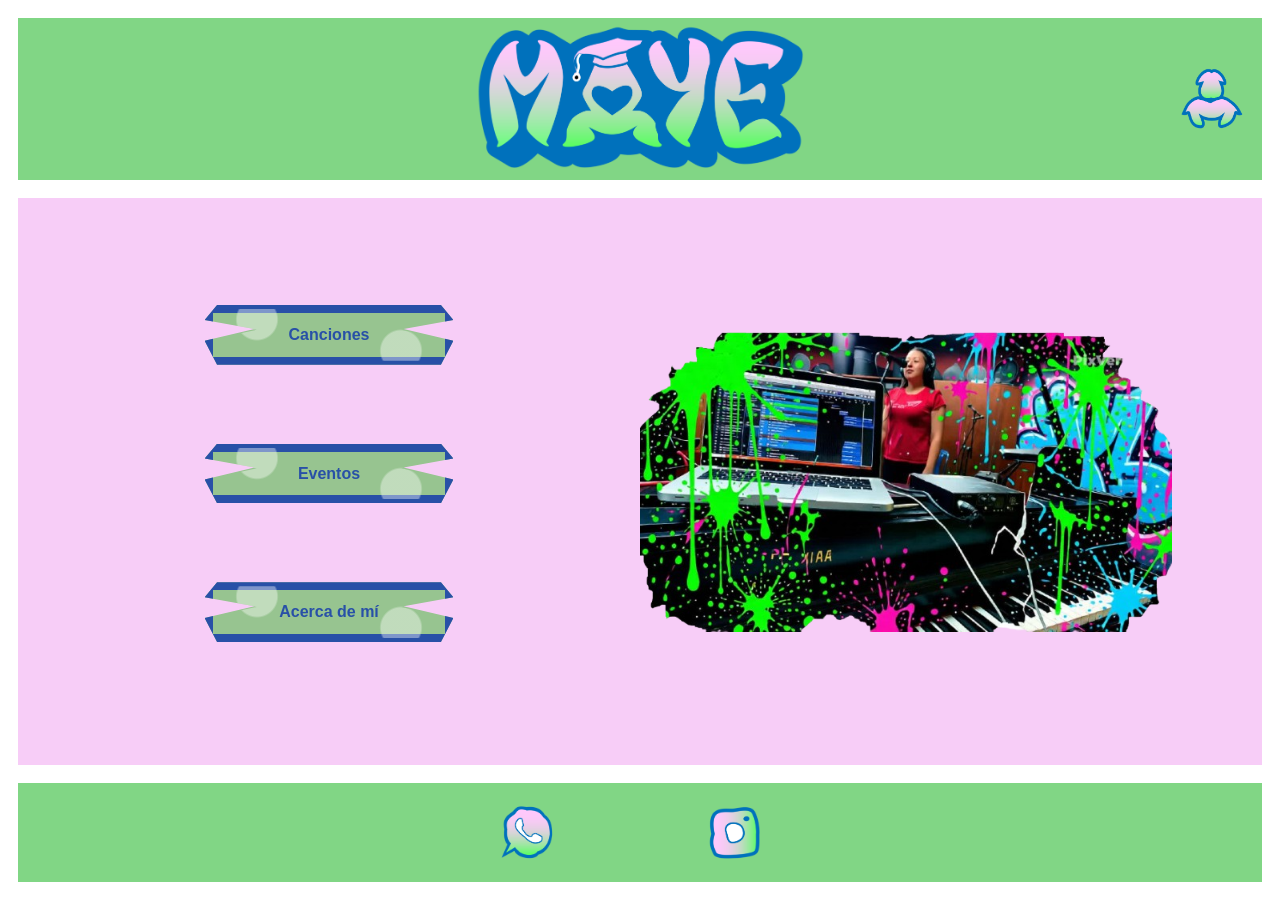
<file: index.html>
<!DOCTYPE html>
<html lang="es">
    <head>
        <link rel="stylesheet" href="b_css/1_estilos_del_home.css"> </link>
        <!--cuando queramos forzar la recarga osea ignorar la cache del navegador, 
        le agregamos ?v=2 o cualquier numero al final del nombre del archivo css-->
        <meta charset="UTF-8"></meta>
        <meta name ="viewport" content="width=device-width,initial-scale=1.0">
        <title> Home Portafolio Maye</title>
        <script src="c_javascript/1_scripts_del_home.js"defer></script>
    </head>
    <body>
        <header>
            <div id="ContenedorLogo"> </div>
            <div id="ContenedorIconoLogin"> </div>

        </header>
        <main>
        <div id="col-left">
            <button id="btn-canciones" class="btn-rap">Canciones</button>
            <button id="btn-eventos" class="btn-rap">Eventos</button>
            <button id="btn-acerca" class="btn-rap">Acerca de mí</button>
        </div>
            <div id="ContenedorFotoCentral"></div>
        </main>
        <footer>
              <div id="ContenedorIconoWhatsapp"> </div>
              <div id="ContenedorIconoInstagram"> </div>
        </footer>
    </body>
</html>





<!--aquí va el comentario-->
<!-- Con este codigo si salen los subtitulos 

<!DOCTYPE html>
<html lang="es">
<head>
<meta charset="UTF-8">
<title>Prueba subtítulos</title>
</head>
<body>

<h2>Video con subtítulos incrustados</h2>

<video controls width="600">
    <source src="https://interactive-examples.mdn.mozilla.net/media/cc0-videos/flower.mp4" type="video/mp4">

    <track 
        kind="subtitles" 
        srclang="es" 
        label="Español" 
        default
        src="data:text/vtt;charset=utf-8,WEBVTT%0A%0A00:00.000%20--%3E%2000:02.000%0AHola,%20este%20es%20un%20subt%C3%ADtulo%20de%20prueba.%0A%0A00:02.000%20--%3E%2000:04.000%0ASi%20lees%20esto,%20los%20subt%C3%ADtulos%20funcionan.">
</video>

</body>
</html>
-->
</file>
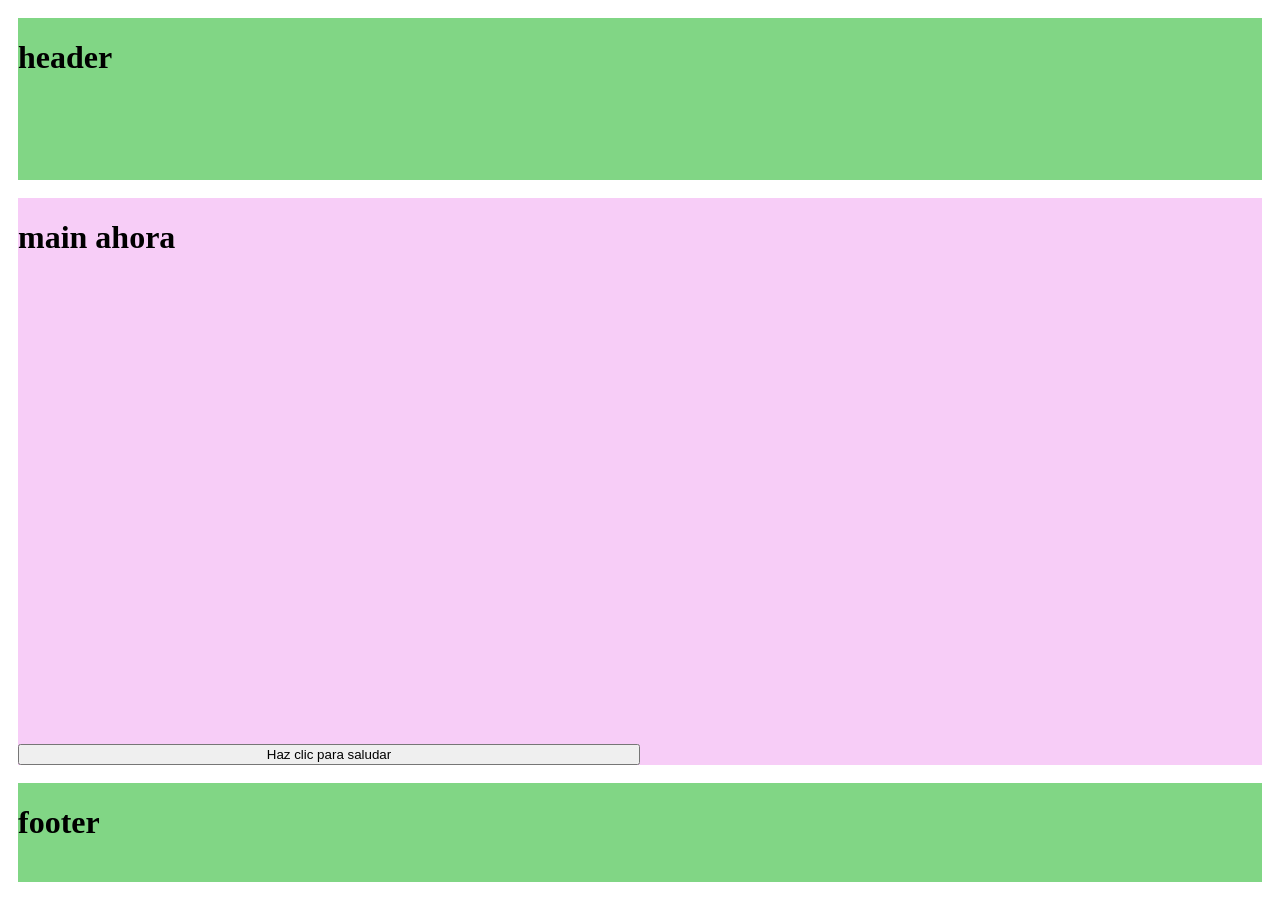
<file: codigo3/index.html>
<!DOCTYPE html>
<html lang="es">
    <head>
        <link rel = "stylesheet" href = "../b_css/1_estilos_del_home.css"></link>
        <meta charset="UTF-8"></meta>
        <meta name ="viewport" content="width=device-width,initial-scale=1.0">
        <title> Portafolio MAYE RApit </title>
        <script src="../c_javascript/1_scripts_del_home.js"defer></script>
    </head>
    <body>
        <header><h1>header</h1></header>
        <main>
                <h1>main ahora</h1>
                <div id=”contenedordelsaludodesdehtml”> </div>
                <button onclick= "metodoofuncionsaludar()"> Haz clic para saludar </button>
        </main>
        <footer><h1>footer</h1></footer>
    </body>
</html>





<!--aquí va el comentario-->
<!-- Con este codigo si salen los subtitulos 

<!DOCTYPE html>
<html lang="es">
<head>
<meta charset="UTF-8">
<title>Prueba subtítulos</title>
</head>
<body>

<h2>Video con subtítulos incrustados</h2>

<video controls width="600">
    <source src="https://interactive-examples.mdn.mozilla.net/media/cc0-videos/flower.mp4" type="video/mp4">

    <track 
        kind="subtitles" 
        srclang="es" 
        label="Español" 
        default
        src="data:text/vtt;charset=utf-8,WEBVTT%0A%0A00:00.000%20--%3E%2000:02.000%0AHola,%20este%20es%20un%20subt%C3%ADtulo%20de%20prueba.%0A%0A00:02.000%20--%3E%2000:04.000%0ASi%20lees%20esto,%20los%20subt%C3%ADtulos%20funcionan.">
</video>

</body>
</html>
-->
</file>
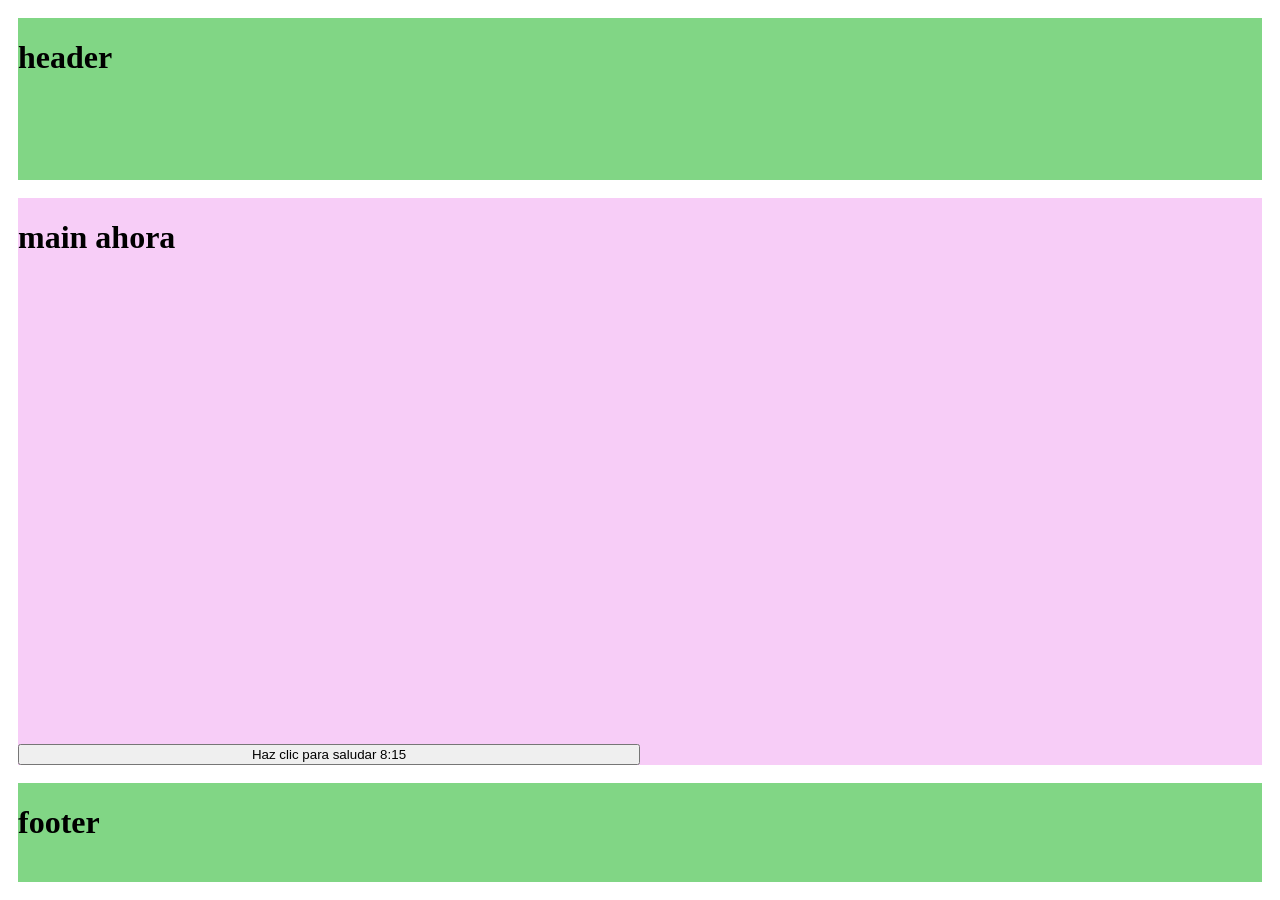
<file: codigo5/index.html>
<!DOCTYPE html>
<html lang="es">
    <head>
        <link rel = "stylesheet" href = "../b_css/1_estilos_del_home.css"></link>
        <meta charset="UTF-8"></meta>
        <meta name ="viewport" content="width=device-width,initial-scale=1.0">
        <title> Portafolio MAYE RApit </title>
        <script src="../c_javascript/1_scripts_del_home.js"defer></script>
    </head>
    <body>
        <header><h1>header</h1></header>
        <main>
                <h1>main ahora</h1>
                <div id=”contenedordelsaludodesdehtml”> </div>
                <button onclick= "metodoofuncionsaludar()"> Haz clic para saludar 8:15 </button>
        </main>
        <footer><h1>footer</h1></footer>
    </body>
</html>





<!--aquí va el comentario-->
<!-- Con este codigo si salen los subtitulos 

<!DOCTYPE html>
<html lang="es">
<head>
<meta charset="UTF-8">
<title>Prueba subtítulos</title>
</head>
<body>

<h2>Video con subtítulos incrustados</h2>

<video controls width="600">
    <source src="https://interactive-examples.mdn.mozilla.net/media/cc0-videos/flower.mp4" type="video/mp4">

    <track 
        kind="subtitles" 
        srclang="es" 
        label="Español" 
        default
        src="data:text/vtt;charset=utf-8,WEBVTT%0A%0A00:00.000%20--%3E%2000:02.000%0AHola,%20este%20es%20un%20subt%C3%ADtulo%20de%20prueba.%0A%0A00:02.000%20--%3E%2000:04.000%0ASi%20lees%20esto,%20los%20subt%C3%ADtulos%20funcionan.">
</video>

</body>
</html>
-->
</file>
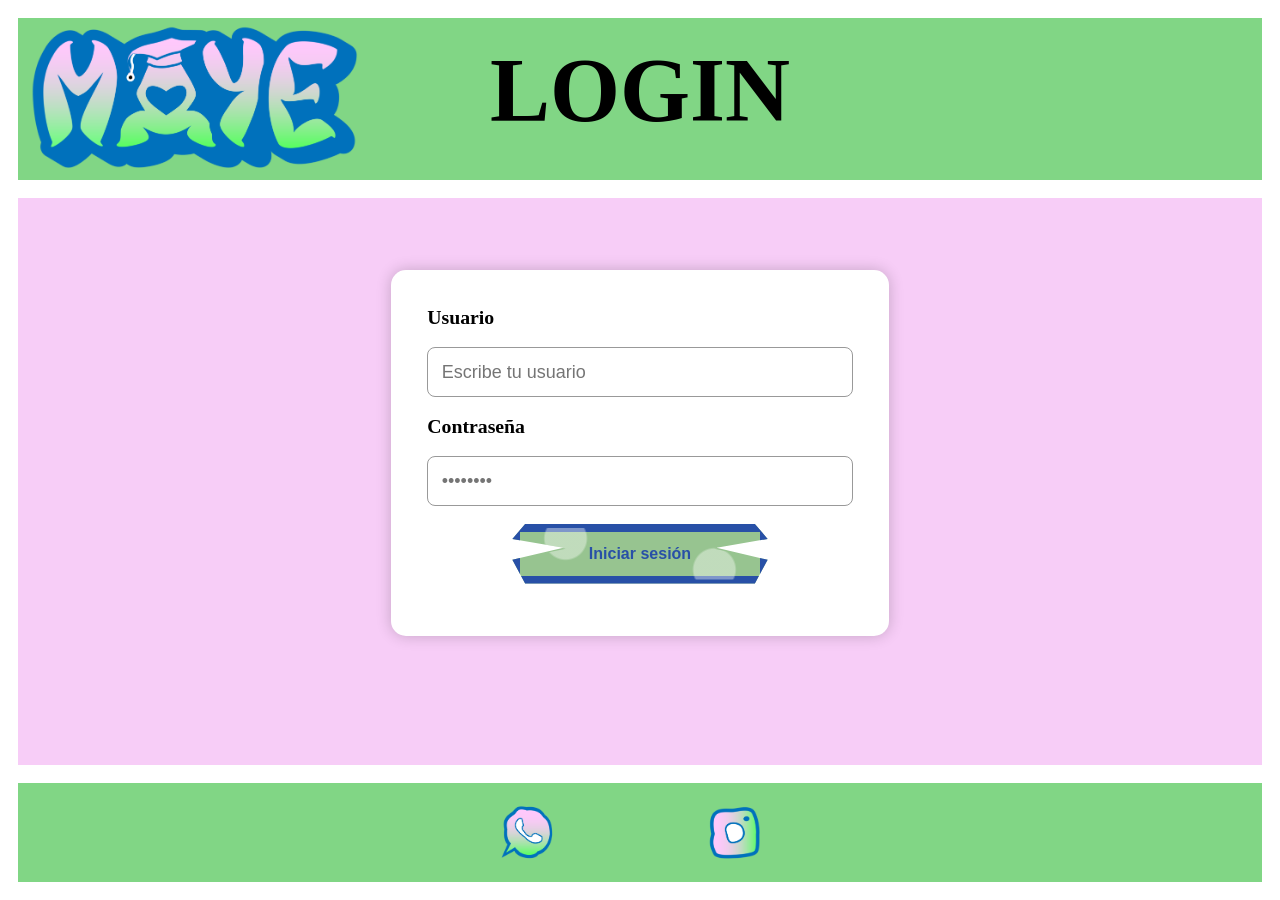
<file: a_html/2_index_del_login.html>
<!DOCTYPE html>
<html lang="es">
<head>
    <meta charset="UTF-8">
    <meta name="viewport" content="width=device-width, initial-scale=1.0">
    <title>Home / Login</title>

    <link rel="stylesheet" href="../b_css/2_estilos_del_login.css">
    <script src="../c_javascript/2_scripts_del_login.js" defer></script>
</head>

<body>

<header>
    <div id="ContenedorLogo"></div>
    <div id="ContenedorTitulo">LOGIN</div>
</header>

<main>

    <div class="login-contenedor">

        <label for="usuario">Usuario</label>
        <input type="text" id="usuario" placeholder="Escribe tu usuario">

        <label for="password">Contraseña</label>
        <input type="password" id="password" placeholder="••••••••">

        <!-- BOTÓN RAP -->
        <button id="btnLogin" class="btn-rap">
            Iniciar sesión
        </button>

    </div>

    <!-- MODAL BIENVENIDA -->
    <div id="modalBienvenida" class="modal">
        <div class="modal-contenido">
            <p id="textoBienvenida"></p>

            <!-- BOTÓN RAP -->
            <button id="btnAceptar" class="btn-rap">
                Aceptar
            </button>
        </div>
    </div>

</main>

<footer>
    <div id="ContenedorIconoWhatsapp"></div>
    <div id="ContenedorIconoInstagram"></div>
</footer>

</body>
</html>
</file>
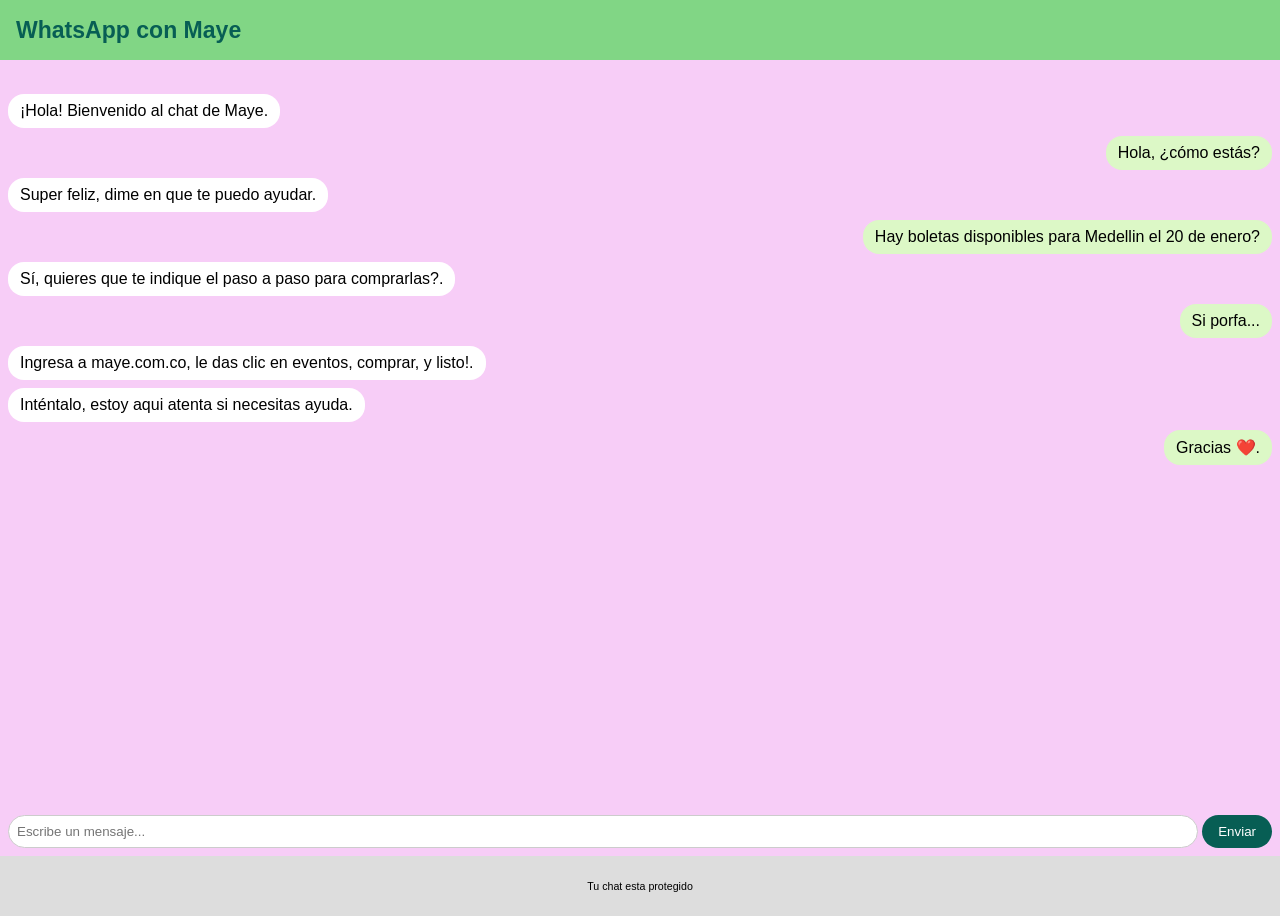
<file: a_html/3_index_del_whatsapp.html>
<!DOCTYPE html>
<html lang="es">
<head>
    <meta charset="UTF-8">
    <meta name="viewport" content="width=device-width, initial-scale=1.0">
    <title>WhatsApp - Simulación</title>
    <link rel="stylesheet" href="../b_css/3_estilos_del_whatsapp.css">
</head>
<body>
    <header>
        <div id="ContenedorLogo">WhatsApp con Maye</div>
    </header>
    <main>
        <div class="chat-header">.  </div>
        <div class="messages">
            <div class="message received">¡Hola! Bienvenido al chat de Maye.</div>
            <div class="message sent">Hola, ¿cómo estás?</div>
            <div class="message received">Super feliz, dime en que te puedo ayudar.</div>
            <div class="message sent">Hay boletas disponibles para Medellin el 20 de enero?</div>
            <div class="message received">Sí, quieres que te indique el paso a paso para comprarlas?.</div>  
            <div class="message sent">Si porfa...</div> 
            <div class="message received">Ingresa a maye.com.co, le das clic en eventos, comprar, y listo!.</div>  
            <div class="message received">Inténtalo, estoy aqui atenta si necesitas ayuda.</div>  
            <div class="message sent"> Gracias ❤️.</div> 
        </div>
        <div class="input-area">
            <input type="text" placeholder="Escribe un mensaje...">
            <button>Enviar</button>
        </div>
    </main>
    <footer>
        <small>Tu chat esta protegido</small>
    </footer>
</body>
</html>
</file>
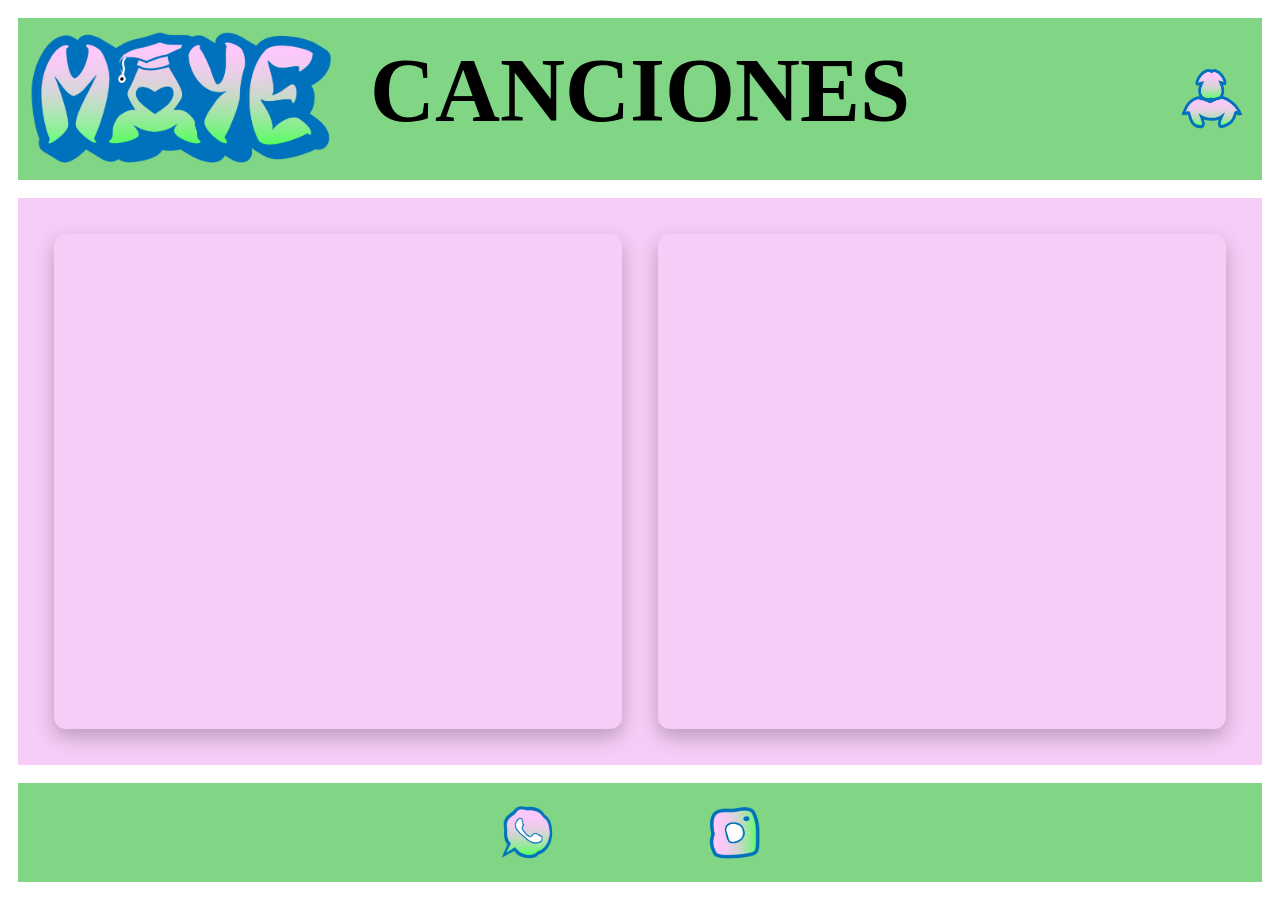
<file: a_html/4_index_de_canciones.html>
<!DOCTYPE html>
<html lang="es">
    <head>
        <link rel="stylesheet" href="../b_css/4_estilos_de_canciones.css"> </link>
        <!--cuando queramos forzar la recarga osea ignorar la cache del navegador, 
        le agregamos ?v=2 o cualquier numero al final del nombre del archivo css-->
        <meta charset="UTF-8"></meta>
        <meta name ="viewport" content="width=device-width,initial-scale=1.0">
        <title> Home/Canciones </title>
        <script src="../c_javascript/4_scripts_de_canciones.js"defer></script>
    </head>
    <body>
        <header>
            <div id="ContenedorLogo"> </div>
            <div id="ContenedorTitulo">CANCIONES</div>
            <div id="ContenedorIconoLogin"> </div>
        </header>
    <main>
        <div class="video-col">
            <iframe 
                src="https://www.youtube.com/embed/Pt0WvNINTmE"
                title="Video Canción 1"
                frameborder="0"
                allow="accelerometer; autoplay; clipboard-write; encrypted-media; gyroscope; picture-in-picture"
                allowfullscreen>
            </iframe>
        </div>

        <div class="video-col">
            <iframe 
                src="https://www.youtube.com/embed/1sXqo67Mid8"
                title="Video Canción 2"
                frameborder="0"
                allow="accelerometer; autoplay; clipboard-write; encrypted-media; gyroscope; picture-in-picture"
                allowfullscreen>
            </iframe>
        </div>
    </main>
        <footer>
              <div id="ContenedorIconoWhatsapp"> </div>
              <div id="ContenedorIconoInstagram"> </div>
        </footer>
    </body>
</html>
</file>
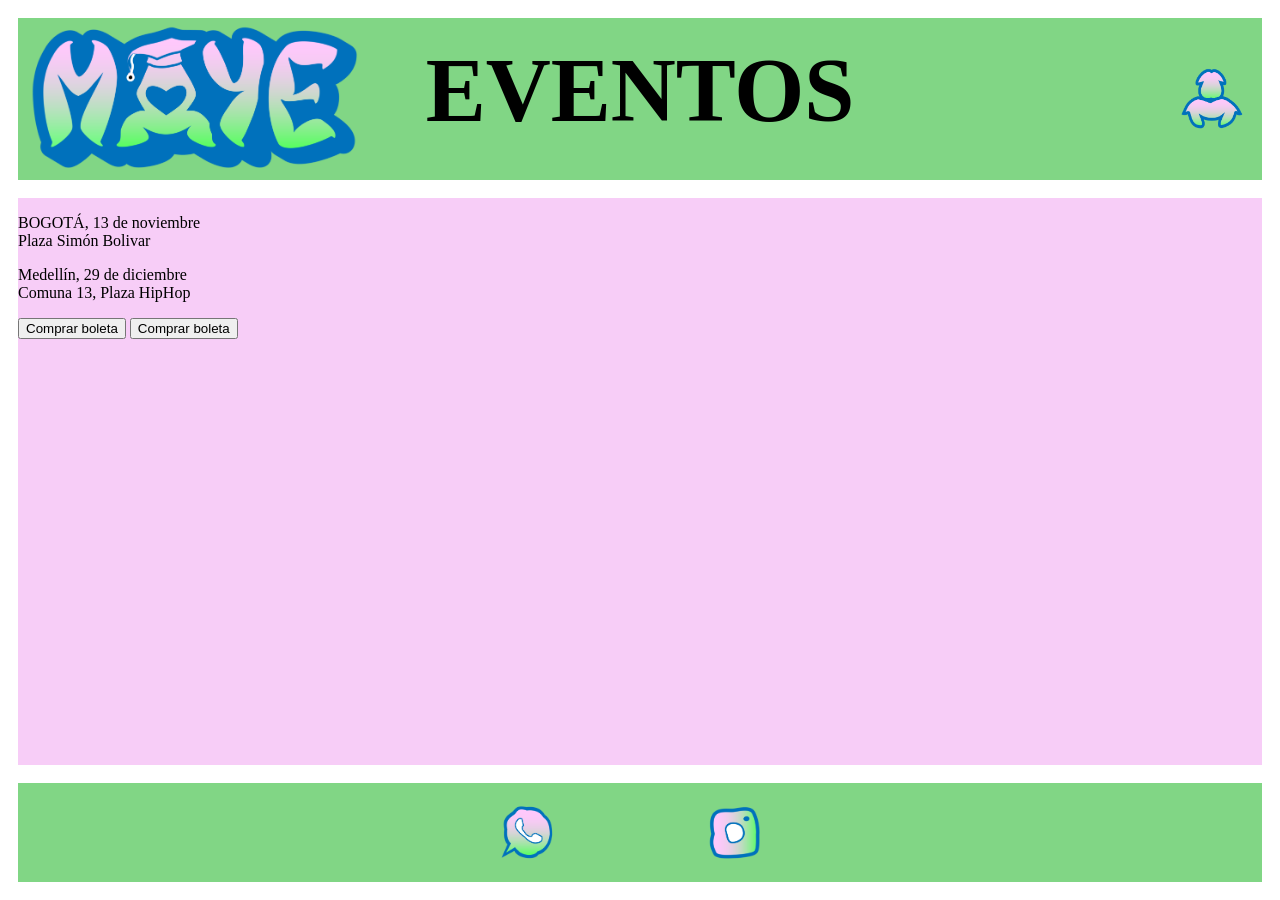
<file: a_html/5_index_de_eventos.html>
<!DOCTYPE html>
<html lang="es">
    <head>
        <link rel="stylesheet" href="../b_css/5_estilos_de_eventos.css"> </link>
        <!--cuando queramos forzar la recarga osea ignorar la cache del navegador, 
        le agregamos ?v=2 o cualquier numero al final del nombre del archivo css-->
        <meta charset="UTF-8"></meta>
        <meta name ="viewport" content="width=device-width,initial-scale=1.0">
        <title> Home/Eventos </title>
        <script src="../c_javascript/5_scripts_de_eventos.js"defer></script>
    </head>
    <body>
        <header>
            <div id="ContenedorLogo"> </div>
            <div id="ContenedorTitulo">EVENTOS</div>
            <div id="ContenedorIconoLogin"> </div>
        </header>

        <main>
            <!-- COLUMNA IZQUIERDA: TEXTOS -->
            <div id="col-left-eventos">
                <div class="evento">
                    <p>
                        BOGOTÁ, 13 de noviembre<br>
                        Plaza Simón Bolivar
                    </p>
                </div>

                <div class="evento">
                    <p>
                        Medellín, 29 de diciembre<br>
                        Comuna 13, Plaza HipHop
                    </p>
                </div>
            </div>

            <!-- COLUMNA DERECHA: BOTONES -->
            <div id="col-right-eventos">
                    <button class="btn-rap" onclick="irACarrito('bogota')">Comprar boleta</button>
                    <button class="btn-rap" onclick="irACarrito('medellin')">Comprar boleta</button>
            </div>
        </main>

        <footer>
              <div id="ContenedorIconoWhatsapp"> </div>
              <div id="ContenedorIconoInstagram"> </div>
        </footer>
    </body>
</html>
</file>
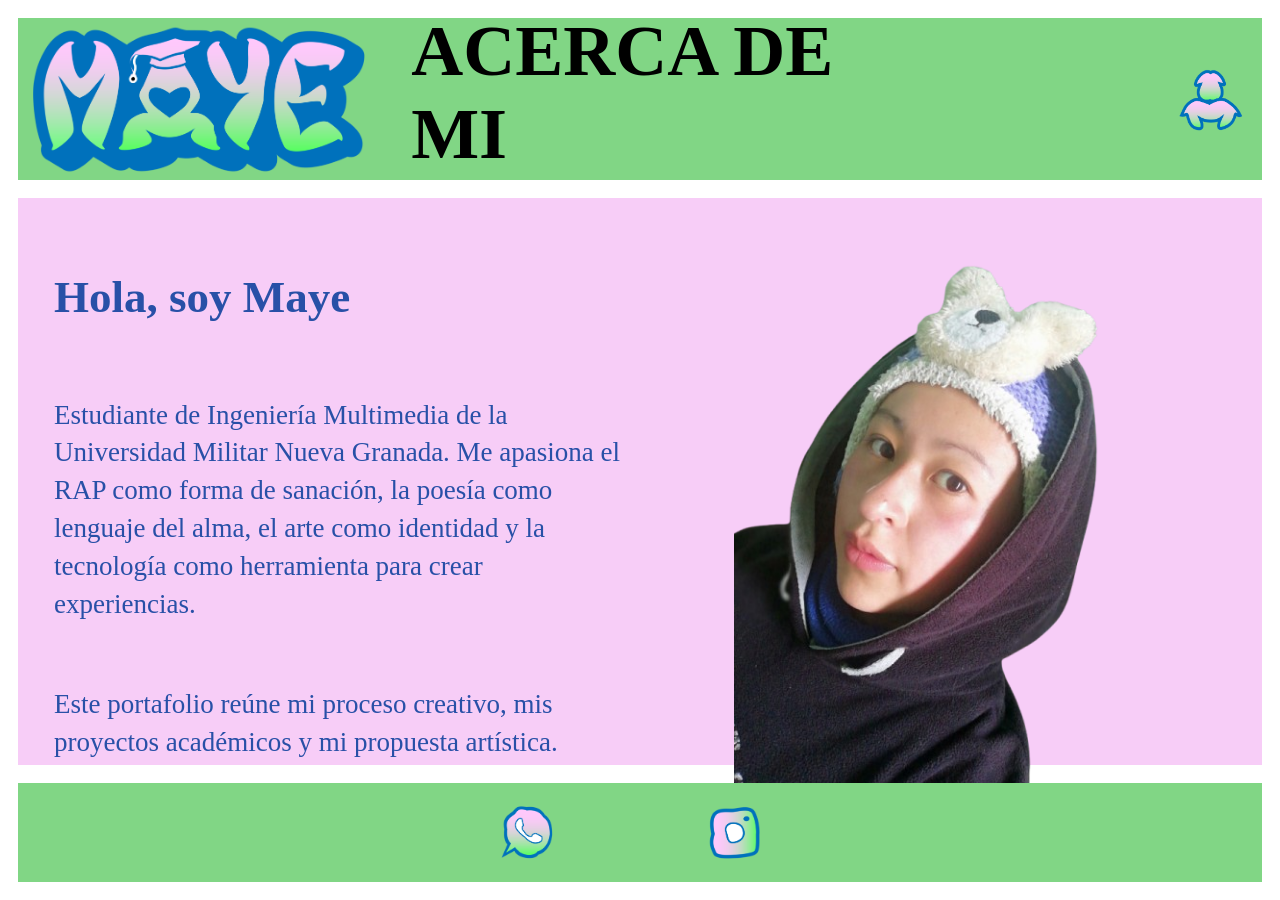
<file: a_html/6_index_de_acercademi.html>
<!DOCTYPE html>
<html lang="es">
    <head>
        <link rel="stylesheet" href="../b_css/6_estilos_de_acercademi.css"> </link>
        <!--cuando queramos forzar la recarga osea ignorar la cache del navegador, 
        le agregamos ?v=2 o cualquier numero al final del nombre del archivo css-->
        <meta charset="UTF-8"></meta>
        <meta name ="viewport" content="width=device-width,initial-scale=1.0">
        <title> Home/Acerca de Mi </title>
        <script src="../c_javascript/6_scripts_de_acercademi.js"defer></script>
    </head>
    <body>
        <header>
            <div id="ContenedorLogo"> </div>
            <div id="ContenedorTitulo">ACERCA DE MI</div>
            <div id="ContenedorIconoLogin"> </div>
        </header>

        <main>
            <div id="acerca-container">

                <!-- COLUMNA TEXTO -->
                <div id="acerca-texto">
                    <h2>Hola, soy Maye</h2>
                    <p>
                        Estudiante de Ingeniería Multimedia de la Universidad Militar Nueva Granada.
                        Me apasiona el RAP como forma de sanación, la poesía como lenguaje del alma,
                        el arte como identidad y la tecnología como herramienta para crear experiencias.
                    </p>

                    <p>
                        Este portafolio reúne mi proceso creativo, mis proyectos académicos y mi
                        propuesta artística.
                    </p>
                </div>

                <!-- COLUMNA IMAGEN -->
                <div id="acerca-imagen"></div>

            </div>
        </main>

        <footer>
              <div id="ContenedorIconoWhatsapp"> </div>
              <div id="ContenedorIconoInstagram"> </div>
        </footer>
    </body>
</html>
</file>
<file: b_css/1_estilos_del_home.css>
/**********************************************************************************
  
                      💻💻💻  ESTILOS PARA COMPUTADOR  💻💻💻

 **********************************************************************************/
    html
    {
        height:100vh; /* asegurar que el html ocupe toda la altura del viewport */
        margin:0; /* eliminar márgenes por defecto */
    }

/**********************************************************************************
  
                      💻💻💻  ESTILOS PARA EL BODY  💻💻💻

 **********************************************************************************/

body
{
    display:grid; /*modelo grilla con filas y columnas*/ 
    grid-template-columns: 1fr; 
    /*repeat(cantidad, tamaño) cuando las filas son iguales*/
    /*en este caso la unica columna ocupa toda la proporcion*/
    /* filas adaptables a la altura de la ventana: 25% / 60% / 15% */
    /* filas adaptables a la altura de la ventana */
    grid-template-rows: 18vh 63vh 11vh; /* header | main | footer */
    background-color: rgb(255, 255, 255);
    /* fijar el alto total al viewport para que los % funcionen correctamente */
    height: 92vh; /* subtract top+bottom margins + gap*/
    /* reset de márgenes y espacios para evitar desbordes verticales */
    margin: 2vh;
    padding:0px;
    gap:2vh; /* espacio entre filas */
    overflow:hidden; /*evitar scroll vertical*/
}

/* global box-sizing para evitar que padding y border aumenten dimensiones */
*, *::before, *::after 
{
    box-sizing: border-box;
}


/**********************************************************************************
  
                      💻💻💻    ESTILOS PARA EL HEADER     💻💻💻

 **********************************************************************************/


body header
{
    grid-column: 1/2; /*ocuapra la primera columna, que es la unica que hay*/
    grid-row:1/2; /*ocupa la primera fila, que es la del header*/
    /*background-color: rgb(129, 214, 133);*/
    background-color: rgb(129, 214, 133);
    display: grid;
    grid-template-columns: 0.6fr 1.4fr 0.6fr; /* el header se dividirá en tres columnas */
    grid-template-rows: 1fr;  
    gap:0px;
}

body header #ContenedorLogo 
{
    grid-column: 2/3; /* columna del centro */
    grid-row:1/2;
    height:100%; /* ocupa todo el alto del header */
    width:100%; /* asegurar que llene la columna */
    display:flex;
    align-items:center;
    justify-content:center;
    background: url("../f_imagenes/Logo.png") center center no-repeat;
    background-size: contain; 
}

body header #ContenedorIconoLogin
{
    grid-column: 3/4; /* columna derecha,osea  la tercera */
    grid-row:1/2; /* la unica fila del header */
    position: relative; /* for tooltip positioning */
    height:80%; /* contenedor ocupa el 70% del alto del header */
    display:flex;
    align-self: center; /* centrar el contenedor dentro del header */
    justify-content:flex-end; /* posiciona el icono a la derecha */
    cursor: pointer;
    background: url("../f_imagenes/IconoLogin.png") right center no-repeat;
    /*background-color: #fff;*/
    background-size: auto 50%; /* escalar icono para que ocupe 70% del alto */
    margin-right: 2vh;
    transition: filter 0.2s;
}

body header #ContenedorIconoLogin:hover {
    filter: brightness(1.5);
}

/* tooltip text shown on hover */
body header #ContenedorIconoLogin:hover::after {
    content: "IniciarSesion";
    position: absolute;
    top: 100%;
    right: 0;
    background: rgba(0,0,0,0.7);
    color: #fff;
    padding: 2px 6px;
    font-size: 0.75rem;
    white-space: nowrap;
    border-radius: 3px;
    transform: translateY(4px);
}



/**********************************************************************************
  
                     💻💻💻     ESTILOS PARA EL MAIN     💻💻💻

 **********************************************************************************/



body main
{
    grid-column: 1/2;
    grid-row:2/3;
    background-color:  rgb(247, 205, 247);
    display: grid;
    grid-template-columns: 1fr 1fr; /* dos columnas de ancho igual */
    grid-template-rows: 1fr;      /* una sola fila */
    gap: 0;                       /* opcional: separador entre columnas */
}
/* contenido de las dos columnas */
body main #col-left{
    grid-column: 1/2; /* columna izquierda */
    grid-row:1/2;
    margin: 10%; /* espacio interno para separar del borde */
    gap:7vh; /* espacio entre botones */
    display: flex;
    flex-direction: column; /* un botón debajo del otro */
    align-items: center;     /* centrar horizontales */
    justify-content:center; /* centrar los botones en la columna */
}

/* estilo de botones “rap” con apariencia irregular */
.btn-rap {
    position: relative;
    padding: 0.8em 1.2em;
    margin-bottom: 1em;
    width: 50%;                          /* ocupar la mitad de la columna */
    border: 8px solid #2850a7;          /* azul/verde oscuro como los iconos */
    background-color: #97c490;           /* fondo azul oscuro */
    color:  #2850a7;
    font-weight: bold;
    font-size: 1rem;
    cursor: pointer;
    clip-path: polygon(5% 0%, 95% 0%, 100% 25%, 80% 40%, 100% 60%, 95% 100%, 5% 100%, 0% 60%, 20% 40%, 0% 25%);
    transition: transform 0.15s;
    animation: bounce 1s infinite alternate
}

.btn-rap:hover {
    transform: scale(1.05);
}

/* manchas de pintura de fondo para reforzar estilo orgánico */
.btn-rap::before 
{
    content: '';
    position: absolute;
    top: -4px; left: -4px; right: -4px; bottom: -4px;
    background: radial-gradient(circle at 20% 20%, rgba(255,255,255,0.4) 10%, transparent 11%),
                radial-gradient(circle at 80% 80%, rgba(255,255,255,0.4) 10%, transparent 11%);
    clip-path: inherit;
    z-index: -1;
}

body main #col-left .btn-rap:hover {
        filter: brightness(1.5);
    }

    
/* tooltip text shown on hover */
body main #col-left .btn-rap:hover::after {
        content: "Instagram";
        position: absolute;
        top: 100%;
        right: 0;
        background: rgba(0,0,0,0.7);
        color: #fff;
        padding: 2px 6px;
        font-size: 0.75rem;
        white-space: nowrap;
        border-radius: 3px;
        transform: translateY(4px);
}

body main #ContenedorFotoCentral
{
    grid-column: 2/3; /* columna derecha */
    grid-row:1/2;
    display:flex;
    align-items:center;
    justify-content:center;
    background: url("../f_imagenes/FotoCentralHorizontal.png") center center no-repeat;
    background-size: contain;
    margin-right: 10vh;
    height:100%;
}











/**********************************************************************************
  
                   💻💻💻     ESTILOS PARA EL FOOTER     💻💻💻

 **********************************************************************************/


body footer
{
    grid-column: 1/2;
    grid-row:3/4;
    background-color: rgb(129, 214, 133);
    display: grid;                    /* convertir el footer en contenedor de grilla */
    grid-template-columns: repeat(6, 1fr); /* seis columnas iguales */
    grid-template-rows: 1fr;          /* una fila */
    gap: 0;                           /* ajustar separación si se desea */
}

body footer #ContenedorIconoWhatsapp
{
    grid-column: 3/4; /* columna derecha,osea  la tercera */
    grid-row:1/2; /* la unica fila del header */
    position: relative; /* for tooltip positioning */
    height:80%; /* contenedor ocupa el 70% del alto del header */
    display:flex;
    align-self: center; /* centrar el contenedor dentro del header */
    justify-content:center; /* posiciona el icono al centro */
    cursor: pointer;
    background: url("../f_imagenes/IconoWhatsapp.png") center center no-repeat;
    /*background-color: #fff;*/
    background-size: auto 80%; /* escalar icono para que ocupe 70% del alto */
    margin-right: 2vh;
    transition: filter 0.2s;
}

body footer #ContenedorIconoWhatsapp:hover {
    filter: brightness(1.5);
}

/* tooltip text shown on hover */
body footer #ContenedorIconoWhatsapp:hover::after {
    content: "WhatsApp";
    position: absolute;
    top: 100%;
    right: 0;
    background: rgba(0,0,0,0.7);
    color: #fff;
    padding: 2px 6px;
    font-size: 0.75rem;
    white-space: nowrap;
    border-radius: 3px;
    transform: translateY(4px);
}

body footer #ContenedorIconoInstagram
{
    grid-column: 4/5; /* columna derecha,osea  la tercera */
    grid-row:1/2; /* la unica fila del header */
    position: relative; /* for tooltip positioning */
    height:80%; /* contenedor ocupa el 70% del alto del header */
    display:flex;
    align-self: center; /* centrar el contenedor dentro del header */
    justify-content:center; /* posiciona el icono a la derecha */
    cursor: pointer;
    background: url("../f_imagenes/IconoInstagram.png") center center no-repeat;
    /*background-color: #fff;*/
    background-size: auto 80%; /* escalar icono para que ocupe 70% del alto */
    margin-right: 2vh;
    transition: filter 0.2s;
}

body footer #ContenedorIconoInstagram:hover {
    filter: brightness(1.5);
}

/* tooltip text shown on hover */
body footer #ContenedorIconoInstagram:hover::after {
    content: "Instagram";
    position: absolute;
    top: 100%;
    right: 0;
    background: rgba(0,0,0,0.7);
    color: #fff;
    padding: 2px 6px;
    font-size: 0.75rem;
    white-space: nowrap;
    border-radius: 3px;
    transform: translateY(4px);
}


/**********************************************************************************
  
           📞📞📞      ESTILOS PARA celular Diseño responsive     📞📞📞

 **********************************************************************************/
/* ===== media query para móviles (por ejemplo < 600px de ancho) ===== */
@media (max-width: 600px) 
{

    html
    {
        height: 90px; /* asegurar que el html ocupe toda la altura del viewport */
        margin:0; /* eliminar márgenes por defecto */
    }

    body 
    {
        height: 90vh;          /* restar márgenes + gap */
        overflow: hidden;      /* evitar scroll vertical */
        grid-template-rows: 16vh 59vh 9vh; /* header | main | footer */
    }

    header #ContenedorIconoLogin
    {
        /* hacer icono más pequeño en celular: 50% del alto del header */
        height: 30%;
        background-size: auto 43%;
        margin-right: 0px;
        transition: filter 0.2s;
    }

    /* imagen central ocupa casi todo el main */
    body main #ContenedorFotoCentral
    {
        grid-column: 2/3; /* columna derecha */
        grid-row:1/2;
        background: url("../f_imagenes/FotoCentralVertical.png") center center no-repeat;
        background-size: auto 80%; /* escalar icono para que ocupe 70% del alto */
        margin: 0px;
        background-color:  rgb(247, 205, 247);
    }

    /* ajustes para columna izquierda en móvil */
    body main #col-left {
        margin: 3%;        /* menos espacio para evitar corte */
        gap: 4vh;           /* separar menos los botones */
        display:flex;
        align-items:center;
        justify-content:center; /* centrar los botones en la columna */
    }
    body main #col-left .btn-rap {
        width: 80%;         /* más ancho en móvil */
        margin-bottom: 1em;
        border: 5px solid #2850a7;          /* azul/verde oscuro como los iconos */
        font-size: 0.8rem;                    /* tamaño de texto legible */
        display:flex;
        align-items:center;
        justify-content:center; /* centrar los botones en la columna */
        animation: bounce 1s infinite alternate

    }


}
</file>
<file: b_css/2_estilos_del_login.css>
/**********************************************************************************
  
                      💻💻💻  ESTILOS PARA COMPUTADOR  💻💻💻

 **********************************************************************************/
    html
    {
        height:100vh; /* asegurar que el html ocupe toda la altura del viewport */
        margin:0; /* eliminar márgenes por defecto */
    }

/**********************************************************************************
  
                      💻💻💻  ESTILOS PARA EL BODY  💻💻💻

 **********************************************************************************/

body
{
    display:grid; /*modelo grilla con filas y columnas*/ 
    grid-template-columns: 1fr; 
    /*repeat(cantidad, tamaño) cuando las filas son iguales*/
    /*en este caso la unica columna ocupa toda la proporcion*/
    /* filas adaptables a la altura de la ventana: 25% / 60% / 15% */
    /* filas adaptables a la altura de la ventana */
    grid-template-rows: 18vh 63vh 11vh; /* header | main | footer */
    background-color: rgb(255, 255, 255);
    /* fijar el alto total al viewport para que los % funcionen correctamente */
    height: 92vh; /* subtract top+bottom margins + gap*/
    /* reset de márgenes y espacios para evitar desbordes verticales */
    margin: 2vh;
    padding:0px;
    gap:2vh; /* espacio entre filas */
    overflow:hidden; /*evitar scroll vertical*/
}

/* global box-sizing para evitar que padding y border aumenten dimensiones */
*, *::before, *::after 
{
    box-sizing: border-box;
}


/**********************************************************************************
  
                      💻💻💻    ESTILOS PARA EL HEADER     💻💻💻

 **********************************************************************************/


body header
{
    grid-column: 1/2; /*ocuapra la primera columna, que es la unica que hay*/
    grid-row:1/2; /*ocupa la primera fila, que es la del header*/
    /*background-color: rgb(129, 214, 133);*/
    background-color: rgb(129, 214, 133);
    display: grid;
    grid-template-columns: 0.8fr 1fr 0.8fr; /* el header se dividirá en tres columnas */
    gap:3vh;
}

body header #ContenedorLogo 
{
    grid-column: 1/2; /* columna del centro */
    grid-row:1/2;
    height:100%; /* ocupa todo el alto del header */
    width:100%; /* asegurar que llene la columna */
    display:flex;
    align-items:center;
    justify-content:text-start;
    align-self: center; /* centrar el contenedor dentro del header */
    background: url("../f_imagenes/Logo.png") left center no-repeat;
    background-size: contain; 
}

body header #ContenedorTitulo
{
    grid-column: 2/3; /* columna central */
    grid-row:1/2; /* única fila del header */
    display:flex;
    align-items:center;      /* centrar verticalmente */
    justify-content:center;  /* centrar horizontalmente */
    height: 90%;             /* ocupar 90% del alto del header */
    color: black;
    font-size: 10vh;
    font-weight: bold;
    /*content: "LOGIN";*/
}

/* same hover/tooltip effect for the logo */
body header #ContenedorLogo:hover {
    filter: brightness(1.5);
}

body header #ContenedorLogo:hover::after {
    content: "Ir al inicio";
    position: absolute;
    top: 100%;
    left: 50%;
    transform: translate(-50%, 4px);
    background: rgba(0,0,0,0.7);
    color: #fff;
    padding: 2px 6px;
    font-size: 0.75rem;
    white-space: nowrap;
    border-radius: 3px;
}



/**********************************************************************************
  
                     💻💻💻     ESTILOS PARA EL MAIN     💻💻💻

 **********************************************************************************/



body main
{
    grid-column: 1/2;
    grid-row:2/3;
    background-color:  rgb(247, 205, 247);
        display: flex;      
    align-items: center; /* centrar verticalmente */
    justify-content: center; /* centrar horizontalmente */
}

/* ===== CONTENEDOR LOGIN ===== */
.login-contenedor {
    width: 40%;
    margin: auto;
    margin-top: 8vh;
    padding: 4vh;
    background-color: white;
    border-radius: 15px;
    display: flex;
    flex-direction: column;
    gap: 2vh;
    box-shadow: 0 0 15px rgba(0,0,0,0.2);

}

.login-contenedor label {
    font-size: 2.2vh;
    font-weight: bold;
}

.login-contenedor input {
    padding: 1.5vh;
    font-size: 2vh;
    border-radius: 8px;
    border: 1px solid #999;
}




/* =========================
   BOTÓN RAP (GLOBAL)
   ========================= */
/* estilo de botones “rap” con apariencia irregular */
.btn-rap {
    position: relative;
    padding: 0.8em 1.2em;
    margin-bottom: 1em;
    width: 60%;
    border: 8px solid #2850a7;
    background-color: #97c490;
    color: #2850a7;
    font-weight: bold;
    font-size: 1rem;
    cursor: pointer;
    clip-path: polygon(
        5% 0%, 95% 0%, 100% 25%, 80% 40%,
        100% 60%, 95% 100%, 5% 100%,
        0% 60%, 20% 40%, 0% 25%
    );
    transition: transform 0.15s;
    animation: bounce 1s infinite alternate;
    margin-left: auto;
    margin-right: auto;
}

.btn-rap:hover {
    transform: scale(1.05);
    filter: brightness(1.5);
}

/* manchas estilo graffiti */
.btn-rap::before {
    content: '';
    position: absolute;
    top: -4px;
    left: -4px;
    right: -4px;
    bottom: -4px;
    background:
        radial-gradient(circle at 20% 20%, rgba(255,255,255,0.4) 10%, transparent 11%),
        radial-gradient(circle at 80% 80%, rgba(255,255,255,0.4) 10%, transparent 11%);
    clip-path: inherit;
    z-index: -1;
}




/* =========================
   MODAL
   ========================= */
.modal {
    display: none;
    position: fixed;
    inset: 0;
    background: rgba(0,0,0,0.6);
    align-items: center;
    justify-content: center;
    z-index: 999;
}

.modal.activo {
    display: flex;
}

.modal-contenido {
    background: rgb(129, 214, 133);
    padding: 5vh;
    border-radius: 2vh;
    text-align: center;
    width: 40%;
}

.modal-contenido p {
    font-size: 3vh;
    margin-bottom: 4vh;
}


/**********************************************************************************
  
                   💻💻💻     ESTILOS PARA EL FOOTER     💻💻💻

 **********************************************************************************/


body footer
{
    grid-column: 1/2;
    grid-row:3/4;
    background-color: rgb(129, 214, 133);
    display: grid;                    /* convertir el footer en contenedor de grilla */
    grid-template-columns: repeat(6, 1fr); /* seis columnas iguales */
    grid-template-rows: 1fr;          /* una fila */
    gap: 0;                           /* ajustar separación si se desea */
}

body footer #ContenedorIconoWhatsapp
{
    grid-column: 3/4; /* columna derecha,osea  la tercera */
    grid-row:1/2; /* la unica fila del header */
    position: relative; /* for tooltip positioning */
    height:80%; /* contenedor ocupa el 70% del alto del header */
    display:flex;
    align-self: center; /* centrar el contenedor dentro del header */
    justify-content:center; /* posiciona el icono al centro */
    cursor: pointer;
    background: url("../f_imagenes/IconoWhatsapp.png") center center no-repeat;
    /*background-color: #fff;*/
    background-size: auto 80%; /* escalar icono para que ocupe 70% del alto */
    margin-right: 2vh;
    transition: filter 0.2s;
}

body footer #ContenedorIconoWhatsapp:hover {
    filter: brightness(1.5);
}

/* tooltip text shown on hover */
body footer #ContenedorIconoWhatsapp:hover::after {
    content: "WhatsApp";
    position: absolute;
    top: 100%;
    right: 0;
    background: rgba(0,0,0,0.7);
    color: #fff;
    padding: 2px 6px;
    font-size: 0.75rem;
    white-space: nowrap;
    border-radius: 3px;
    transform: translateY(4px);
}

body footer #ContenedorIconoInstagram
{
    grid-column: 4/5; /* columna derecha,osea  la tercera */
    grid-row:1/2; /* la unica fila del header */
    position: relative; /* for tooltip positioning */
    height:80%; /* contenedor ocupa el 70% del alto del header */
    display:flex;
    align-self: center; /* centrar el contenedor dentro del header */
    justify-content:center; /* posiciona el icono a la derecha */
    cursor: pointer;
    background: url("../f_imagenes/IconoInstagram.png") center center no-repeat;
    /*background-color: #fff;*/
    background-size: auto 80%; /* escalar icono para que ocupe 70% del alto */
    margin-right: 2vh;
    transition: filter 0.2s;
}

body footer #ContenedorIconoInstagram:hover {
    filter: brightness(1.5);
}

/* tooltip text shown on hover */
body footer #ContenedorIconoInstagram:hover::after {
    content: "Instagram";
    position: absolute;
    top: 100%;
    right: 0;
    background: rgba(0,0,0,0.7);
    color: #fff;
    padding: 2px 6px;
    font-size: 0.75rem;
    white-space: nowrap;
    border-radius: 3px;
    transform: translateY(4px);
}


/**********************************************************************************
  
           📞📞📞      ESTILOS PARA celular Diseño responsive     📞📞📞

 **********************************************************************************/
/* ===== media query para móviles (por ejemplo < 600px de ancho) ===== */
@media (max-width: 600px) 
{

    html
    {
        height: 90px; /* asegurar que el html ocupe toda la altura del viewport */
        margin:0; /* eliminar márgenes por defecto */
    }

    body 
    {
        height: 90vh;          /* restar márgenes + gap */
        overflow: hidden;      /* evitar scroll vertical */
        grid-template-rows: 16vh 59vh 9vh; /* header | main | footer */
    }

    header #ContenedorIconoLogin
    {
        /* hacer icono más pequeño en celular: 50% del alto del header */
        height: 30%;
        background-size: auto 43%;
        margin-right: 0px;
        transition: filter 0.2s;
    }

    body header #ContenedorTitulo
    {
        font-size: 7vh;
    }

     .login-contenedor {
        width: 85%;
    }

    .modal-contenido {
        width: 80%;
    }
}
</file>
<file: b_css/3_estilos_del_whatsapp.css>
/* estilos básicos para la "página" de WhatsApp */
html, body {
    margin: 0;
    padding: 0;
    height: 100%;
    font-family: Arial, sans-serif;
    background-color:  rgb(247, 205, 247);
}

header {
    height: 60px;
    background-color: rgb(129, 214, 133);
    color: #fff;
    display: flex;
    align-items: center;
    padding: 0 16px;
    font-size: 1.2rem;
}

/* estilo específico para el texto del logo */
header #ContenedorLogo {
    color: #075e54;           /* verde oscuro */
    font-size: 1.44rem;       /* 20% más grande que 1.2rem */
    font-weight: bold;        /* más grueso */
}

main {
    display: flex;
    flex-direction: column;
    height: calc(100% - 120px);
    padding: 8px;
    overflow-y: auto;
}

.chat-header {
    text-align: center;
    font-weight: bold;
    margin-bottom: 8px;
    color:  rgb(247, 205, 247);
}

.messages {
    flex: 1;
    display: flex;
    flex-direction: column;
    gap: 8px;
}

.message {
    max-width: 70%;
    padding: 8px 12px;
    border-radius: 16px;
}

.message.received {
    background: #fff;
    align-self: flex-start;
}

.message.sent {
    background: #dcf8c6;
    align-self: flex-end;
}

.input-area {
    display: flex;
    gap: 4px;
}

.input-area input {
    flex: 1;
    padding: 8px;
    border: 1px solid #ccc;
    border-radius: 18px;
}

.input-area button {
    padding: 8px 16px;
    border: none;
    background: #075e54;
    color: #fff;
    border-radius: 18px;
}

footer {
    height: 60px;
    background: #ddd;
    display: flex;
    align-items: center;
    justify-content: center;
    font-size: 0.8rem;
}
</file>
<file: b_css/4_estilos_de_canciones.css>
/**********************************************************************************
  
                      💻💻💻  ESTILOS PARA COMPUTADOR  💻💻💻

 **********************************************************************************/
    html
    {
        height:100vh; /* asegurar que el html ocupe toda la altura del viewport */
        margin:0; /* eliminar márgenes por defecto */
    }

/**********************************************************************************
  
                      💻💻💻  ESTILOS PARA EL BODY  💻💻💻

 **********************************************************************************/

body
{
    display:grid; /*modelo grilla con filas y columnas*/ 
    grid-template-columns: 1fr; 
    /*repeat(cantidad, tamaño) cuando las filas son iguales*/
    /*en este caso la unica columna ocupa toda la proporcion*/
    /* filas adaptables a la altura de la ventana: 25% / 60% / 15% */
    /* filas adaptables a la altura de la ventana */
    grid-template-rows: 18vh 63vh 11vh; /* header | main | footer */
    background-color: rgb(255, 255, 255);
    /* fijar el alto total al viewport para que los % funcionen correctamente */
    height: 92vh; /* subtract top+bottom margins + gap*/
    /* reset de márgenes y espacios para evitar desbordes verticales */
    margin: 2vh;
    padding:0px;
    gap:2vh; /* espacio entre filas */
    overflow:hidden; /*evitar scroll vertical*/
}

/* global box-sizing para evitar que padding y border aumenten dimensiones */
*, *::before, *::after 
{
    box-sizing: border-box;
}


/**********************************************************************************
  
                      💻💻💻    ESTILOS PARA EL HEADER     💻💻💻

 **********************************************************************************/


body header
{
    grid-column: 1/2; /*ocuapra la primera columna, que es la unica que hay*/
    grid-row:1/2; /*ocupa la primera fila, que es la del header*/
    /*background-color: rgb(129, 214, 133);*/
    background-color: rgb(129, 214, 133);
    display: grid;
    grid-template-columns: 0.8fr 1fr 0.8fr; /* el header se dividirá en tres columnas */
    gap:3vh;
}

body header #ContenedorLogo 
{
    grid-column: 1/2; /* columna del centro */
    grid-row:1/2;
    height:100%; /* ocupa todo el alto del header */
    width:100%; /* asegurar que llene la columna */
    display:flex;
    align-items:center;
    justify-content:text-start;
    align-self: center; /* centrar el contenedor dentro del header */
    background: url("../f_imagenes/Logo.png") left center no-repeat;
    background-size: contain; 
}

/* same hover/tooltip effect for the logo */
body header #ContenedorLogo:hover {
    filter: brightness(1.5);
}

body header #ContenedorLogo:hover::after {
    content: "Ir al inicio";
    position: absolute;
    top: 100%;
    left: 50%;
    transform: translate(-50%, 4px);
    background: rgba(0,0,0,0.7);
    color: #fff;
    padding: 2px 6px;
    font-size: 0.75rem;
    white-space: nowrap;
    border-radius: 3px;
}

body header #ContenedorTitulo
{
    grid-column: 2/3; /* columna central */
    grid-row:1/2; /* única fila del header */
    display:flex;
    align-items:center;      /* centrar verticalmente */
    justify-content:center;  /* centrar horizontalmente */
    height: 90%;             /* ocupar 90% del alto del header */
    color: black;
    font-size: 10vh;
    font-weight: bold;
    /*content: "LOGIN";*/
}



body header #ContenedorIconoLogin
{
    grid-column: 3/4; /* columna derecha,osea  la tercera */
    grid-row:1/2; /* la unica fila del header */
    position: relative; /* for tooltip positioning */
    height:80%; /* contenedor ocupa el 70% del alto del header */
    display:flex;
    align-self: center; /* centrar el contenedor dentro del header */
    justify-content:flex-end; /* posiciona el icono a la derecha */
    cursor: pointer;
    background: url("../f_imagenes/IconoLogin.png") right center no-repeat;
    /*background-color: #fff;*/
    background-size: auto 50%; /* escalar icono para que ocupe 70% del alto */
    margin-right: 2vh;
    transition: filter 0.2s;
}

body header #ContenedorIconoLogin:hover {
    filter: brightness(1.5);
}

/* tooltip text shown on hover */
body header #ContenedorIconoLogin:hover::after {
    content: "IniciarSesion";
    position: absolute;
    top: 100%;
    right: 0;
    background: rgba(0,0,0,0.7);
    color: #fff;
    padding: 2px 6px;
    font-size: 0.75rem;
    white-space: nowrap;
    border-radius: 3px;
    transform: translateY(4px);
}




/**********************************************************************************
  
                     💻💻💻     ESTILOS PARA EL MAIN     💻💻💻

 **********************************************************************************/



body main
{
    grid-column: 1/2;
    grid-row: 2/3;
    background-color: rgb(247, 205, 247);
    display: grid;
    grid-template-columns: 1fr 1fr;
    gap: 4vh;
    padding: 4vh;
}

/* columnas de video */
.video-col
{
    display: flex;
    align-items: center;
    justify-content: center;
}

/* reproductor responsive */
.video-col iframe
{
    width: 100%;
    height: 100%;
    min-height: 40vh;
    border-radius: 12px;
    box-shadow: 0 8px 20px rgba(0,0,0,0.25);
}



/**********************************************************************************
  
                   💻💻💻     ESTILOS PARA EL FOOTER     💻💻💻

 **********************************************************************************/


body footer
{
    grid-column: 1/2;
    grid-row:3/4;
    background-color: rgb(129, 214, 133);
    display: grid;                    /* convertir el footer en contenedor de grilla */
    grid-template-columns: repeat(6, 1fr); /* seis columnas iguales */
    grid-template-rows: 1fr;          /* una fila */
    gap: 0;                           /* ajustar separación si se desea */
}

body footer #ContenedorIconoWhatsapp
{
    grid-column: 3/4; /* columna derecha,osea  la tercera */
    grid-row:1/2; /* la unica fila del header */
    position: relative; /* for tooltip positioning */
    height:80%; /* contenedor ocupa el 70% del alto del header */
    display:flex;
    align-self: center; /* centrar el contenedor dentro del header */
    justify-content:center; /* posiciona el icono al centro */
    cursor: pointer;
    background: url("../f_imagenes/IconoWhatsapp.png") center center no-repeat;
    /*background-color: #fff;*/
    background-size: auto 80%; /* escalar icono para que ocupe 70% del alto */
    margin-right: 2vh;
    transition: filter 0.2s;
}

body footer #ContenedorIconoWhatsapp:hover {
    filter: brightness(1.5);
}

/* tooltip text shown on hover */
body footer #ContenedorIconoWhatsapp:hover::after {
    content: "WhatsApp";
    position: absolute;
    top: 100%;
    right: 0;
    background: rgba(0,0,0,0.7);
    color: #fff;
    padding: 2px 6px;
    font-size: 0.75rem;
    white-space: nowrap;
    border-radius: 3px;
    transform: translateY(4px);
}

body footer #ContenedorIconoInstagram
{
    grid-column: 4/5; /* columna derecha,osea  la tercera */
    grid-row:1/2; /* la unica fila del header */
    position: relative; /* for tooltip positioning */
    height:80%; /* contenedor ocupa el 70% del alto del header */
    display:flex;
    align-self: center; /* centrar el contenedor dentro del header */
    justify-content:center; /* posiciona el icono a la derecha */
    cursor: pointer;
    background: url("../f_imagenes/IconoInstagram.png") center center no-repeat;
    /*background-color: #fff;*/
    background-size: auto 80%; /* escalar icono para que ocupe 70% del alto */
    margin-right: 2vh;
    transition: filter 0.2s;
}

body footer #ContenedorIconoInstagram:hover {
    filter: brightness(1.5);
}

/* tooltip text shown on hover */
body footer #ContenedorIconoInstagram:hover::after {
    content: "Instagram";
    position: absolute;
    top: 100%;
    right: 0;
    background: rgba(0,0,0,0.7);
    color: #fff;
    padding: 2px 6px;
    font-size: 0.75rem;
    white-space: nowrap;
    border-radius: 3px;
    transform: translateY(4px);
}


/**********************************************************************************
  
           📞📞📞      ESTILOS PARA celular Diseño responsive     📞📞📞

 **********************************************************************************/
/* ===== media query para móviles (por ejemplo < 600px de ancho) ===== */
@media (max-width: 600px) 
{

    html
    {
        height: 90px; /* asegurar que el html ocupe toda la altura del viewport */
        margin:0; /* eliminar márgenes por defecto */
    }

    body 
    {
        height: 90vh;          /* restar márgenes + gap */
        overflow: hidden;      /* evitar scroll vertical */
        grid-template-rows: 16vh 59vh 9vh; /* header | main | footer */
    }

    header #ContenedorIconoLogin
    {
        /* hacer icono más pequeño en celular: 50% del alto del header */
        height: 30%;
        background-size: auto 43%;
        margin-right: 0px;
        transition: filter 0.2s;
    }

    body header #ContenedorTitulo
    {
        font-size: 7vh;
    }
    
    body main
    {
        grid-template-columns: 1fr; /* una sola columna */
        gap: 3vh;
    }

    .video-col iframe
    {
        min-height: 30vh;
    }
}
</file>
<file: b_css/5_estilos_de_eventos.css>
/**********************************************************************************
  
                      💻💻💻  ESTILOS PARA COMPUTADOR  💻💻💻

 **********************************************************************************/
    html
    {
        height:100vh; /* asegurar que el html ocupe toda la altura del viewport */
        margin:0; /* eliminar márgenes por defecto */
    }

/**********************************************************************************
  
                      💻💻💻  ESTILOS PARA EL BODY  💻💻💻

 **********************************************************************************/

body
{
    display:grid; /*modelo grilla con filas y columnas*/ 
    grid-template-columns: 1fr; 
    /*repeat(cantidad, tamaño) cuando las filas son iguales*/
    /*en este caso la unica columna ocupa toda la proporcion*/
    /* filas adaptables a la altura de la ventana: 25% / 60% / 15% */
    /* filas adaptables a la altura de la ventana */
    grid-template-rows: 18vh 63vh 11vh; /* header | main | footer */
    background-color: rgb(255, 255, 255);
    /* fijar el alto total al viewport para que los % funcionen correctamente */
    height: 92vh; /* subtract top+bottom margins + gap*/
    /* reset de márgenes y espacios para evitar desbordes verticales */
    margin: 2vh;
    padding:0px;
    gap:2vh; /* espacio entre filas */
    overflow:hidden; /*evitar scroll vertical*/
}

/* global box-sizing para evitar que padding y border aumenten dimensiones */
*, *::before, *::after 
{
    box-sizing: border-box;
}


/**********************************************************************************
  
                      💻💻💻    ESTILOS PARA EL HEADER     💻💻💻

 **********************************************************************************/


body header
{
    grid-column: 1/2; /*ocuapra la primera columna, que es la unica que hay*/
    grid-row:1/2; /*ocupa la primera fila, que es la del header*/
    /*background-color: rgb(129, 214, 133);*/
    background-color: rgb(129, 214, 133);
    display: grid;
    grid-template-columns: 0.8fr 1fr 0.8fr; /* el header se dividirá en tres columnas */
    gap:3vh;
}

body header #ContenedorLogo 
{
    grid-column: 1/2; /* columna del centro */
    grid-row:1/2;
    height:100%; /* ocupa todo el alto del header */
    width:100%; /* asegurar que llene la columna */
    display:flex;
    align-items:center;
    justify-content:text-start;
    align-self: center; /* centrar el contenedor dentro del header */
    background: url("../f_imagenes/Logo.png") left center no-repeat;
    background-size: contain; 
}

/* same hover/tooltip effect for the logo */
body header #ContenedorLogo:hover {
    filter: brightness(1.5);
}

body header #ContenedorLogo:hover::after {
    content: "Ir al inicio";
    position: absolute;
    top: 100%;
    left: 50%;
    transform: translate(-50%, 4px);
    background: rgba(0,0,0,0.7);
    color: #fff;
    padding: 2px 6px;
    font-size: 0.75rem;
    white-space: nowrap;
    border-radius: 3px;
}

body header #ContenedorTitulo
{
    grid-column: 2/3; /* columna central */
    grid-row:1/2; /* única fila del header */
    display:flex;
    align-items:center;      /* centrar verticalmente */
    justify-content:center;  /* centrar horizontalmente */
    height: 90%;             /* ocupar 90% del alto del header */
    color: black;
    font-size: 10vh;
    font-weight: bold;
    /*content: "LOGIN";*/
}





body header #ContenedorIconoLogin
{
    grid-column: 3/4; /* columna derecha,osea  la tercera */
    grid-row:1/2; /* la unica fila del header */
    position: relative; /* for tooltip positioning */
    height:80%; /* contenedor ocupa el 70% del alto del header */
    display:flex;
    align-self: center; /* centrar el contenedor dentro del header */
    justify-content:flex-end; /* posiciona el icono a la derecha */
    cursor: pointer;
    background: url("../f_imagenes/IconoLogin.png") right center no-repeat;
    /*background-color: #fff;*/
    background-size: auto 50%; /* escalar icono para que ocupe 70% del alto */
    margin-right: 2vh;
    transition: filter 0.2s;
}

body header #ContenedorIconoLogin:hover {
    filter: brightness(1.5);
}

/* tooltip text shown on hover */
body header #ContenedorIconoLogin:hover::after {
    content: "IniciarSesion";
    position: absolute;
    top: 100%;
    right: 0;
    background: rgba(0,0,0,0.7);
    color: #fff;
    padding: 2px 6px;
    font-size: 0.75rem;
    white-space: nowrap;
    border-radius: 3px;
    transform: translateY(4px);
}



/**********************************************************************************
  
                     💻💻💻     ESTILOS PARA EL MAIN     💻💻💻

 **********************************************************************************/



body main
{
    grid-column: 1/2;
    grid-row:2/3;
    background-color:  rgb(247, 205, 247);
}



/**********************************************************************************
  
                   💻💻💻     ESTILOS PARA EL FOOTER     💻💻💻

 **********************************************************************************/


body footer
{
    grid-column: 1/2;
    grid-row:3/4;
    background-color: rgb(129, 214, 133);
    display: grid;                    /* convertir el footer en contenedor de grilla */
    grid-template-columns: repeat(6, 1fr); /* seis columnas iguales */
    grid-template-rows: 1fr;          /* una fila */
    gap: 0;                           /* ajustar separación si se desea */
}

body footer #ContenedorIconoWhatsapp
{
    grid-column: 3/4; /* columna derecha,osea  la tercera */
    grid-row:1/2; /* la unica fila del header */
    position: relative; /* for tooltip positioning */
    height:80%; /* contenedor ocupa el 70% del alto del header */
    display:flex;
    align-self: center; /* centrar el contenedor dentro del header */
    justify-content:center; /* posiciona el icono al centro */
    cursor: pointer;
    background: url("../f_imagenes/IconoWhatsapp.png") center center no-repeat;
    /*background-color: #fff;*/
    background-size: auto 80%; /* escalar icono para que ocupe 70% del alto */
    margin-right: 2vh;
    transition: filter 0.2s;
}

body footer #ContenedorIconoWhatsapp:hover {
    filter: brightness(1.5);
}

/* tooltip text shown on hover */
body footer #ContenedorIconoWhatsapp:hover::after {
    content: "WhatsApp";
    position: absolute;
    top: 100%;
    right: 0;
    background: rgba(0,0,0,0.7);
    color: #fff;
    padding: 2px 6px;
    font-size: 0.75rem;
    white-space: nowrap;
    border-radius: 3px;
    transform: translateY(4px);
}

body footer #ContenedorIconoInstagram
{
    grid-column: 4/5; /* columna derecha,osea  la tercera */
    grid-row:1/2; /* la unica fila del header */
    position: relative; /* for tooltip positioning */
    height:80%; /* contenedor ocupa el 70% del alto del header */
    display:flex;
    align-self: center; /* centrar el contenedor dentro del header */
    justify-content:center; /* posiciona el icono a la derecha */
    cursor: pointer;
    background: url("../f_imagenes/IconoInstagram.png") center center no-repeat;
    /*background-color: #fff;*/
    background-size: auto 80%; /* escalar icono para que ocupe 70% del alto */
    margin-right: 2vh;
    transition: filter 0.2s;
}

body footer #ContenedorIconoInstagram:hover {
    filter: brightness(1.5);
}

/* tooltip text shown on hover */
body footer #ContenedorIconoInstagram:hover::after {
    content: "Instagram";
    position: absolute;
    top: 100%;
    right: 0;
    background: rgba(0,0,0,0.7);
    color: #fff;
    padding: 2px 6px;
    font-size: 0.75rem;
    white-space: nowrap;
    border-radius: 3px;
    transform: translateY(4px);
}


/**********************************************************************************
  
           📞📞📞      ESTILOS PARA celular Diseño responsive     📞📞📞

 **********************************************************************************/
/* ===== media query para móviles (por ejemplo < 600px de ancho) ===== */
@media (max-width: 600px) 
{

    html
    {
        height: 90px; /* asegurar que el html ocupe toda la altura del viewport */
        margin:0; /* eliminar márgenes por defecto */
    }

    body 
    {
        height: 90vh;          /* restar márgenes + gap */
        overflow: hidden;      /* evitar scroll vertical */
        grid-template-rows: 16vh 59vh 9vh; /* header | main | footer */
    }

    header #ContenedorIconoLogin
    {
        /* hacer icono más pequeño en celular: 50% del alto del header */
        height: 30%;
        background-size: auto 43%;
        margin-right: 0px;
        transition: filter 0.2s;
    }

    body header #ContenedorTitulo
    {
        font-size: 7vh;
    }
}
</file>
<file: b_css/6_estilos_de_acercademi.css>
/**********************************************************************************
  
                      💻💻💻  ESTILOS PARA COMPUTADOR  💻💻💻

 **********************************************************************************/
    html
    {
        height:100vh; /* asegurar que el html ocupe toda la altura del viewport */
        margin:0; /* eliminar márgenes por defecto */
    }

/**********************************************************************************
  
                      💻💻💻  ESTILOS PARA EL BODY  💻💻💻

 **********************************************************************************/

body
{
    display:grid; /*modelo grilla con filas y columnas*/ 
    grid-template-columns: 1fr; 
    /*repeat(cantidad, tamaño) cuando las filas son iguales*/
    /*en este caso la unica columna ocupa toda la proporcion*/
    /* filas adaptables a la altura de la ventana: 25% / 60% / 15% */
    /* filas adaptables a la altura de la ventana */
    grid-template-rows: 18vh 63vh 11vh; /* header | main | footer */
    background-color: rgb(255, 255, 255);
    /* fijar el alto total al viewport para que los % funcionen correctamente */
    height: 92vh; /* subtract top+bottom margins + gap*/
    /* reset de márgenes y espacios para evitar desbordes verticales */
    margin: 2vh;
    padding:0px;
    gap:2vh; /* espacio entre filas */
    overflow:hidden; /*evitar scroll vertical*/
}

/* global box-sizing para evitar que padding y border aumenten dimensiones */
*, *::before, *::after 
{
    box-sizing: border-box;
}


/**********************************************************************************
  
                      💻💻💻    ESTILOS PARA EL HEADER     💻💻💻

 **********************************************************************************/


body header
{
    grid-column: 1/2; /*ocuapra la primera columna, que es la unica que hay*/
    grid-row:1/2; /*ocupa la primera fila, que es la del header*/
    /*background-color: rgb(129, 214, 133);*/
    background-color: rgb(129, 214, 133);
    display: grid;
    grid-template-columns: 0.8fr 1fr 0.8fr; /* el header se dividirá en tres columnas */
    gap:3vh;
}

body header #ContenedorLogo 
{
    grid-column: 1/2; /* columna del centro */
    grid-row:1/2;
    height:100%; /* ocupa todo el alto del header */
    width:100%; /* asegurar que llene la columna */
    display:flex;
    align-items:center;
    justify-content:text-start;
    align-self: center; /* centrar el contenedor dentro del header */
    background: url("../f_imagenes/Logo.png") left center no-repeat;
    background-size: contain; 
}

/* same hover/tooltip effect for the logo */
body header #ContenedorLogo:hover {
    filter: brightness(1.5);
}

body header #ContenedorLogo:hover::after {
    content: "Ir al inicio";
    position: absolute;
    top: 100%;
    left: 50%;
    transform: translate(-50%, 4px);
    background: rgba(0,0,0,0.7);
    color: #fff;
    padding: 2px 6px;
    font-size: 0.75rem;
    white-space: nowrap;
    border-radius: 3px;
}

body header #ContenedorTitulo
{
    grid-column: 2/3; /* columna central */
    grid-row:1/2; /* única fila del header */
    display:flex;
    align-items:center;      /* centrar verticalmente */
    justify-content:center;  /* centrar horizontalmente */
    height: 90%;             /* ocupar 90% del alto del header */
    color: black;
    font-size: 8vh;
    font-weight: bold;
    /*content: "LOGIN";*/
}


body header #ContenedorIconoLogin
{
    grid-column: 3/4; /* columna derecha,osea  la tercera */
    grid-row:1/2; /* la unica fila del header */
    position: relative; /* for tooltip positioning */
    height:80%; /* contenedor ocupa el 70% del alto del header */
    display:flex;
    align-self: center; /* centrar el contenedor dentro del header */
    justify-content:flex-end; /* posiciona el icono a la derecha */
    cursor: pointer;
    background: url("../f_imagenes/IconoLogin.png") right center no-repeat;
    /*background-color: #fff;*/
    background-size: auto 50%; /* escalar icono para que ocupe 70% del alto */
    margin-right: 2vh;
    transition: filter 0.2s;
}

body header #ContenedorIconoLogin:hover {
    filter: brightness(1.5);
}

/* tooltip text shown on hover */
body header #ContenedorIconoLogin:hover::after {
    content: "IniciarSesion";
    position: absolute;
    top: 100%;
    right: 0;
    background: rgba(0,0,0,0.7);
    color: #fff;
    padding: 2px 6px;
    font-size: 0.75rem;
    white-space: nowrap;
    border-radius: 3px;
    transform: translateY(4px);
}



/**********************************************************************************
  
                     💻💻💻     ESTILOS PARA EL MAIN     💻💻💻

 **********************************************************************************/



body main
{
    grid-column: 1/2;
    grid-row:2/3;
    background-color:  rgb(247, 205, 247);
}

/* ==============================
   ACERCA DE MÍ – LAYOUT
   ============================== */

#acerca-container {
    width: 100%;
    height: 100%;

    display: grid;
    grid-template-columns: 1fr 1fr; /* dos columnas iguales */
    gap: 4vh;

    padding: 4vh;
}

/* TEXTO */
#acerca-texto {
    display: flex;
    flex-direction: column;
    justify-content: center;
    gap: 1vh;

    font-size: 3vh;
    color: #2850a7;
}

#acerca-texto h2 {
    font-size: 5vh;
    font-weight: bold;
}

#acerca-texto p {
    line-height: 1.4;
}

/* IMAGEN */
#acerca-imagen {
    background: url("../f_imagenes/AcercaDeMi.png") center center no-repeat;
    background-size: contain;
}



/**********************************************************************************
  
                   💻💻💻     ESTILOS PARA EL FOOTER     💻💻💻

 **********************************************************************************/


body footer
{
    grid-column: 1/2;
    grid-row:3/4;
    background-color: rgb(129, 214, 133);
    display: grid;                    /* convertir el footer en contenedor de grilla */
    grid-template-columns: repeat(6, 1fr); /* seis columnas iguales */
    grid-template-rows: 1fr;          /* una fila */
    gap: 0;                           /* ajustar separación si se desea */
}

body footer #ContenedorIconoWhatsapp
{
    grid-column: 3/4; /* columna derecha,osea  la tercera */
    grid-row:1/2; /* la unica fila del header */
    position: relative; /* for tooltip positioning */
    height:80%; /* contenedor ocupa el 70% del alto del header */
    display:flex;
    align-self: center; /* centrar el contenedor dentro del header */
    justify-content:center; /* posiciona el icono al centro */
    cursor: pointer;
    background: url("../f_imagenes/IconoWhatsapp.png") center center no-repeat;
    /*background-color: #fff;*/
    background-size: auto 80%; /* escalar icono para que ocupe 70% del alto */
    margin-right: 2vh;
    transition: filter 0.2s;
}

body footer #ContenedorIconoWhatsapp:hover {
    filter: brightness(1.5);
}

/* tooltip text shown on hover */
body footer #ContenedorIconoWhatsapp:hover::after {
    content: "WhatsApp";
    position: absolute;
    top: 100%;
    right: 0;
    background: rgba(0,0,0,0.7);
    color: #fff;
    padding: 2px 6px;
    font-size: 0.75rem;
    white-space: nowrap;
    border-radius: 3px;
    transform: translateY(4px);
}

body footer #ContenedorIconoInstagram
{
    grid-column: 4/5; /* columna derecha,osea  la tercera */
    grid-row:1/2; /* la unica fila del header */
    position: relative; /* for tooltip positioning */
    height:80%; /* contenedor ocupa el 70% del alto del header */
    display:flex;
    align-self: center; /* centrar el contenedor dentro del header */
    justify-content:center; /* posiciona el icono a la derecha */
    cursor: pointer;
    background: url("../f_imagenes/IconoInstagram.png") center center no-repeat;
    /*background-color: #fff;*/
    background-size: auto 80%; /* escalar icono para que ocupe 70% del alto */
    margin-right: 2vh;
    transition: filter 0.2s;
}

body footer #ContenedorIconoInstagram:hover {
    filter: brightness(1.5);
}

/* tooltip text shown on hover */
body footer #ContenedorIconoInstagram:hover::after {
    content: "Instagram";
    position: absolute;
    top: 100%;
    right: 0;
    background: rgba(0,0,0,0.7);
    color: #fff;
    padding: 2px 6px;
    font-size: 0.75rem;
    white-space: nowrap;
    border-radius: 3px;
    transform: translateY(4px);
}


/**********************************************************************************
  
           📞📞📞      ESTILOS PARA celular Diseño responsive     📞📞📞

 **********************************************************************************/
/* ===== media query para móviles (por ejemplo < 600px de ancho) ===== */
@media (max-width: 600px) 
{

    html
    {
        height: 90px; /* asegurar que el html ocupe toda la altura del viewport */
        margin:0; /* eliminar márgenes por defecto */
    }

    body 
    {
        height: 90vh;          /* restar márgenes + gap */
        overflow: hidden;      /* evitar scroll vertical */
        grid-template-rows: 16vh 59vh 9vh; /* header | main | footer */
    }

    header #ContenedorIconoLogin
    {
        /* hacer icono más pequeño en celular: 50% del alto del header */
        height: 30%;
        background-size: auto 43%;
        margin-right: 0px;
        transition: filter 0.2s;
    }

    body header #ContenedorTitulo
    {
        font-size: 7vh;
    }
    #acerca-container {
    grid-template-columns: 1fr;
    text-align: center;
}

    #acerca-imagen {
        height: 40vh;
    }
}
</file>
